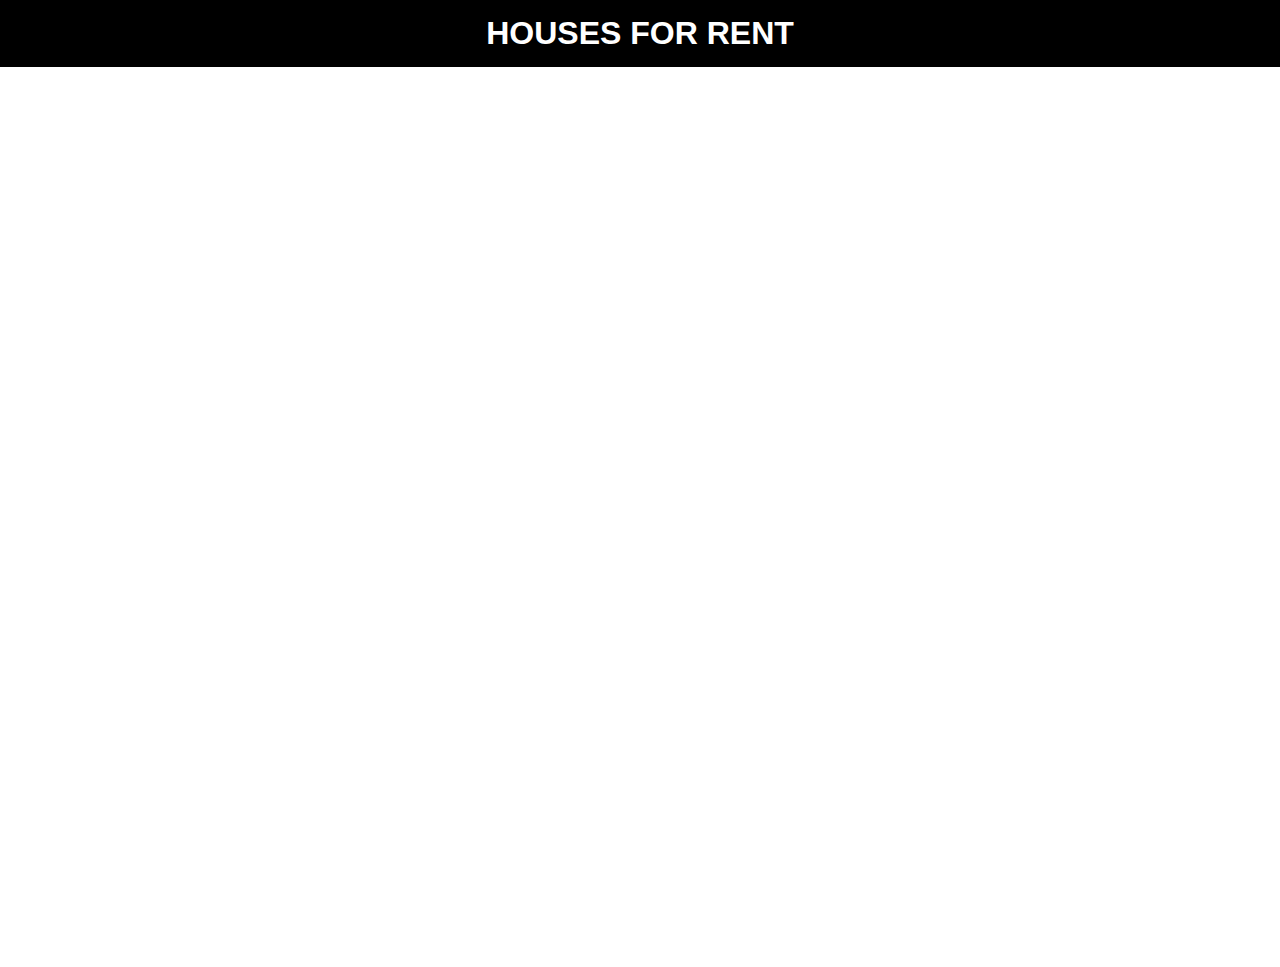
<file: index.html>
<!DOCTYPE html>
<html lang="en">

<head>
    <title>PROJECT 2.0</title>

    <link rel="stylesheet" href="style.css">

</head>

<body>
    <h1 class="NAME">HOUSES FOR RENT</h1>
    <div class="banner">
        <div class="navbar">

            <ul>
                <li><a href="#">HOME</a> </li>
                <li> <a href="house.html" target="_blank"> HOUSES</a> </li>
                <li> <a href="about us.html" target="_blank">ABOUT US </a> </li>
                <li> <a href="Contact us.html" target="_blank">CONTACT US </a> </li>
                <li><a href="sign up.html" target="_blank">SIGN UP</a></li>

            </ul>

        </div>















</body>

</html>
</file>
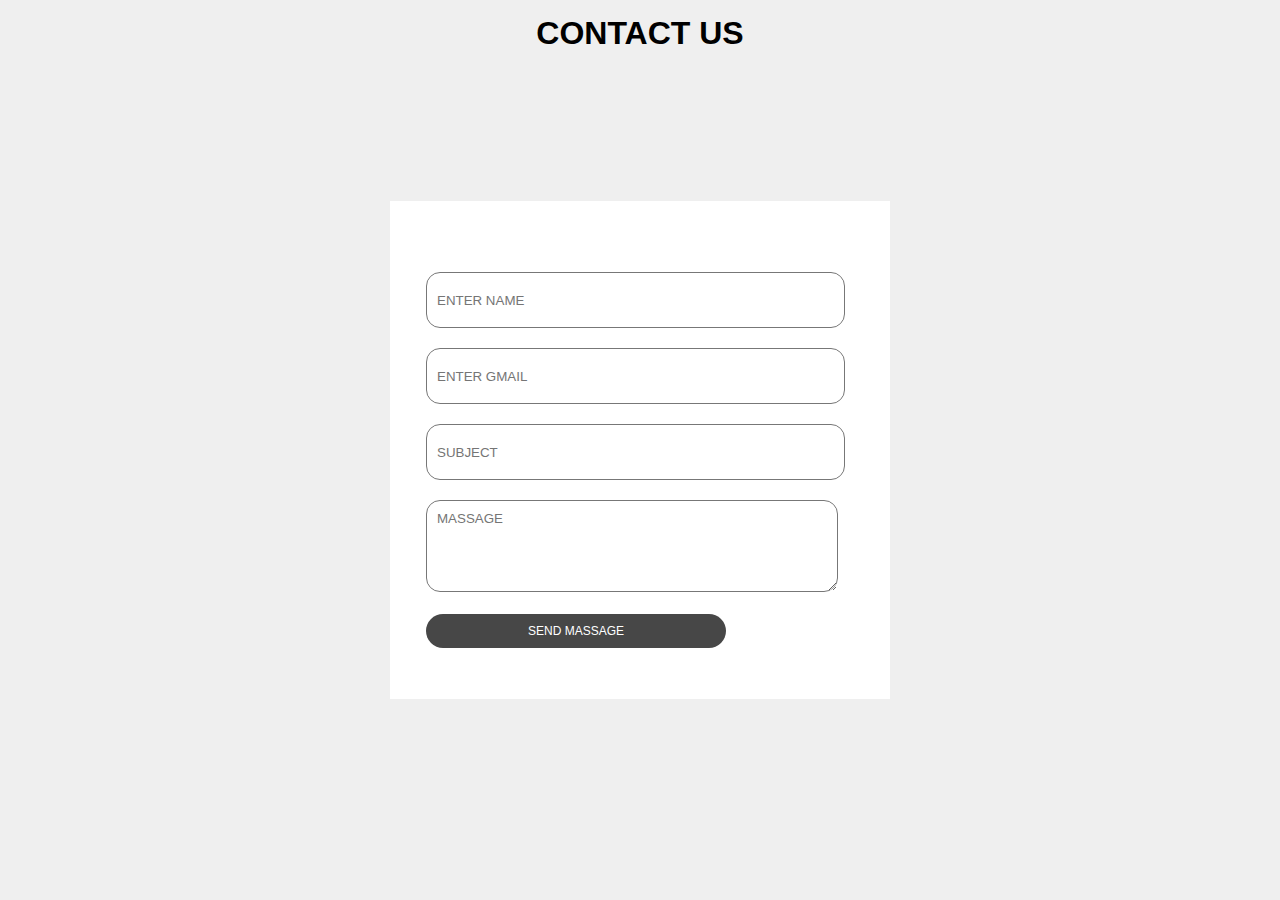
<file: Contact us.html>
<!DOCTYPE html>
<html lang="en">

<head>
    <meta charset="UTF-8">
    <meta name="viewport" content="width=device-width, initial-scale=1.0">
    <title>CONTACT US</title>
    <link rel="stylesheet" href="style.css">


</head>
<DIv class="HI">

    <body class="contact">


        <h1>CONTACT US</h1>
        <div class="contact-box">

            <FOrm>

                <input type="text" class="input-11" placeholder="ENTER NAME">
                <input type="text" class="input-11" placeholder="ENTER GMAIL">
                <input type="text" class="input-11" placeholder="SUBJECT">
                <textarea class="input-11 textarea-11" id="massage" cols="10" rows="10"
                    placeholder="MASSAGE"></textarea>
                <button type="button" class="btn-11">SEND MASSAGE</button>

            </FOrm>

        </div>








    </body>

</DIv>

</html>
</file>
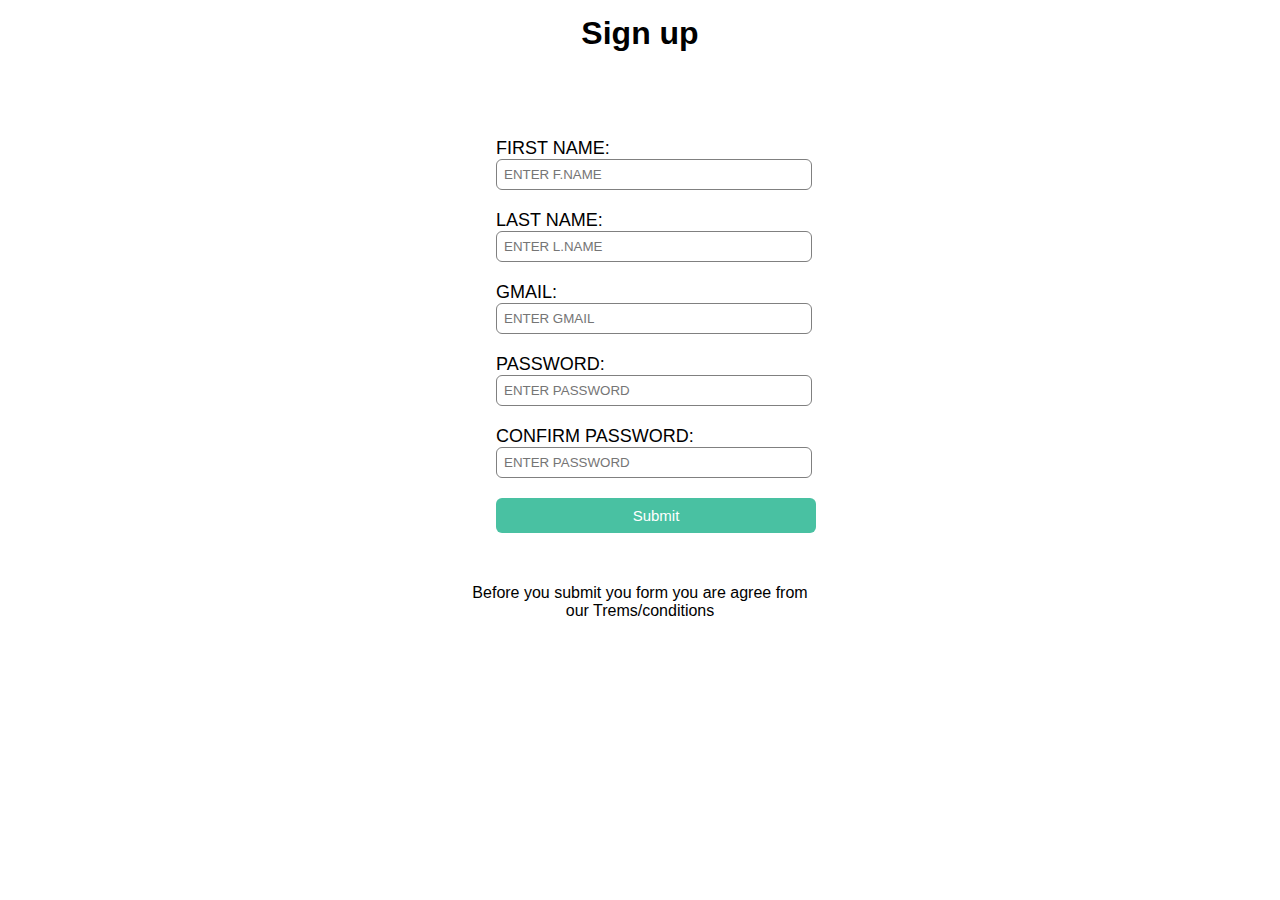
<file: sign up.html>
<!DOCTYPE html>
<html lang="en">

<head>
    <meta charset="UTF-8">
    <meta name="viewport" content="width=device-width, initial-scale=1.0">
    <title>sign UP</title>
    <link rel="stylesheet" href="style.css">

</head>

<body class="body-up">
    <div class="sign-box">
        <h1>Sign up </h1>

        <FORM>
            <label for="first">FIRST NAME:</label>
            <input type="text" placeholder="ENTER F.NAME">
            <label for="last">LAST NAME:</label>
            <input type="text" placeholder="ENTER L.NAME">
            <label for="GMAIL">GMAIL:</label>
            <input type="GMAIL" placeholder="ENTER GMAIL">
            <label for="password">PASSWORD:</label>
            <input type="password" placeholder="ENTER PASSWORD">
            <label for="confirm password">CONFIRM PASSWORD:</label>
            <input type=" comfirm password" placeholder="ENTER PASSWORD">
            <input type="button" value="Submit">
        </FORM>

        <p> Before you submit you form you are agree from our Trems/conditions</p>


















    </div>





















</body>

</html>
</file>
<file: style.css>
* {

    margin: 0;
    padding: 0;
    font-family: sans-serif;
}

.banner {

    width: 100%;
    height: 100vh;

    background-image: url(https://wallpapercosmos.com/w/full/a/3/9/1162299-3840x2160-desktop-4k-mansion-background.jpg);
    background-size: cover;
    background-position: center;
}

.NAME {

    background-color: rgb(0, 0, 0);
    padding: 20;
    display: flex;
    justify-content: center;
    color: rgb(255, 255, 255);

}

.navbar {

    width: 85%;
    height: auto;
    padding: 50px 0;
    display: flex;
    align-items: center;
    justify-content: left;

}




.navbar ul li {

    list-style: none;
    display: inline-block;
    margin: 0 20px;
    position: relative;
}

.navbar ul li a {

    text-decoration: none;
    color: rgba(255, 255, 255, 0.927);
    text-transform: uppercase;

}

.navbar ul li::after {
    content: '';
    height: 3px;
    width: 0;
    background-color: rgb(255, 0, 0);
    position: absolute;
    left: 0%;
    bottom: -10px;
    transition: 0.5s;
}

.navbar ul li:hover::after {

    width: 100%;
}

form {

    text-align: center;
    padding: 16px 16px;
    justify-content: center;

}

.contact {

    background-color: #efefef;
    font-family: 'Trebuchet MS', 'Lucida Sans Unicode', 'Lucida Grande', 'Lucida Sans', Arial, sans-serif;
}

.contact-box {

    width: 500px;
    background-color: #fff;
    top: 50%;
    left: 50%;
    transform: translate(-50%, -50%);
    position: absolute;
}

form {


    margin: 35px;
}

.input-11 {

    width: 400px;
    height: 40px;
    margin-top: 20px;
    padding-left: 10px;
    border: 1px solid #777;
    border-radius: 14px;
    outline: none;
}

.textarea-11 {
    height: 80px;
    padding-top: 10px;
}

.btn-11 {
    border-radius: 20px;
    color: #fff;
    margin-top: 18px;
    padding: 10px;
    background-color: #474747;
    font-size: 12px;
    border: none;
    cursor: pointer;
}

.about-12 {
    background-color: #f2f2f2;

}

.about-box {
    width: 90%;
    display: flex;
    justify-content: center;
    align-items: center;
    flex-direction: column;
    text-align: center;
    margin: 20px auto;
}

.about-box h1 {
    font-family: 'Times New Roman', Times, serif;
    color: #000;
    margin-bottom: 25px;
    position: relative;
}

.about-box h1::after {

    content: "";
    position: absolute;
    width: 100%;
    height: 4px;
    display: block;
    margin: 0 auto;
    background-color: #4caf50;

}

.about-box p {

    font-size: 18px;
    color: #666;
    margin-bottom: 35px;

}

.container {
    width: 90%;
    margin: 0 auto;
    padding: 10px 20px;
}

.sec-11 {
    display: flex;
    justify-content: space-between;
    align-items: center;
    flex-wrap: wrap;
}

.aboutimg {
    flex: 1;
    margin-right: 40px;
    overflow: hidden;
}

.aboutimg img {
    max-width: 100%;
    height: auto;
    display: block;
    transition: 0.5s ease;
}

.about-line {

    flex: 1;

}
@media(max-width:1000%){
.body-12{

width: auto;

}



}


.body-up {
    background-color: #ffffff;
    font-family: system-ui, -apple-system, BlinkMacSystemFont, 'Segoe UI', Roboto, Oxygen, Ubuntu, Cantarell, 'Open Sans', 'Helvetica Neue', sans-serif;
}

.sign-box {
    width: 360px;
    height: 620px;
    margin: auto;
    background-color: rgb(255, 255, 255);
}

h1 {
    text-align: center;
    padding: 15px;

}

h4 {
    text-align: center;

}

form {
    width: 300px;
    margin-left: 20px;

}

form label {
    display: flex;
    margin-top: 20px;
    font-size: 18px;

}

form input {
    width: 100%;
    padding: 7px;
    border: none;
    border: 1px solid gray;
    border-radius: 6px;
    outline: none;
}

input[type="button"] {
    border: none;
    width: 320px;
    height: 35px;
    margin-top: 20px;
    background-color: #49c1a2;
    color: white;
    font-size: 15px;
}

.HR {

    margin: 0;
    font-family: sans-serif;
    background: #f2f2f2;

}

h3 {

    text-align: center;
    font-size: 30px;
    margin: 0;
    padding-top: 10px;
}

.gallery {

    display: flex;
    flex-wrap: wrap;
    width: 100%;
    justify-content: center;
    align-items: center;
    margin: 50px 0;

}

.house {
    width: 20%;
    margin: 15px;
    box-sizing: border-box;
    float: left;
    text-align: center;
    border-radius: 20px;
    cursor: pointer;
    padding-top: 10px;
    box-shadow: 0 14px 28px rgb(0, 0, 0, 0.25),
        0 10px 10px rgba(0, 0, 0, 0.22);
    transition: .4s;
    background: #f2f2f2;
}

.house:hover {
    box-shadow: 0 3px 6px rgba(0, 0, 0, 0.16) 0 3px 6px rgba(0, 0, 0, 0.23);
    transform: translate(0px, -8px);

}

img {
    width: 200px;
    height: 200px;
    text-align: center;
    margin: 0 auto;
    display: block;
}

p {

    text-align: center;
    color: #000;
    padding-top: 0 8px;
}

h6 {
    font-size: 26px;
    text-align: center;
    color: #222f3e;
    margin: 0;
}

button {
    text-align: center;
    font-size: 24px;
    color: #fff;
    width: 100%;
    padding: 15px;
    border: 0;
    outline: none;
    cursor: pointer;
    margin-top: 5px;
    border-bottom-left-radius: 20px;
    border-bottom-right-radius: 20px;
}

.rent {

    background: #2183a2;
}

.rent-1 {

    background: #725adc;
}

.rent-2 {

    background: #000000;
}

.rent-3 {

    background: #106026;
}
@media(max-width:1000px){
    .house{
        width: 45%;
    
    }
    
    
    }
@media(max-width:750px){
.house{
    width: 100%;

}


}
</file>
